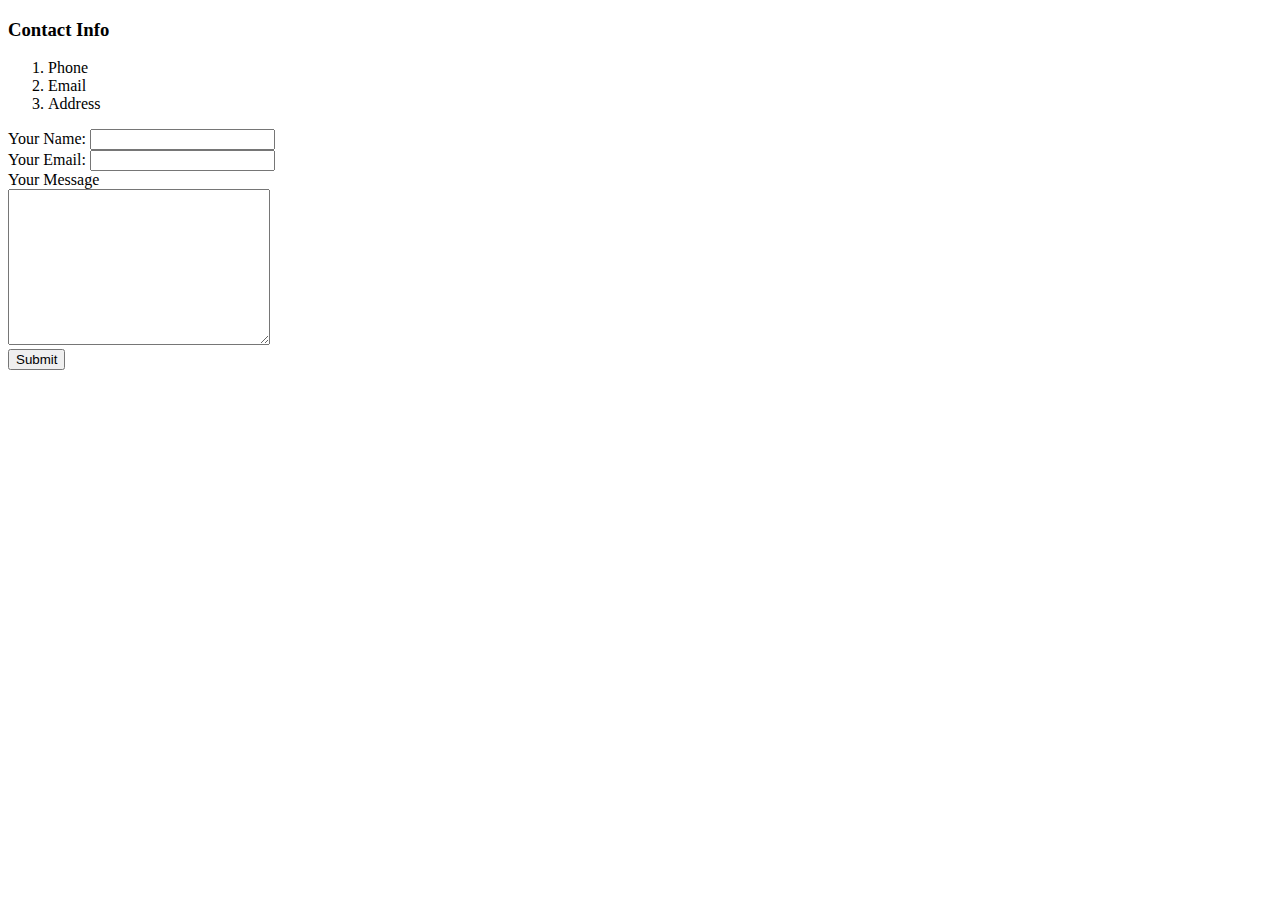
<file: Web Development/HTML - Personal Site/contactinfo.html>
<!DOCTYPE html>
<html lang="en" dir="ltr">

<head>
  <meta charset="utf-8">
  <title>Contact Me</title>
</head>

<body>
  <h3>Contact Info</h3>
  <ol>
    <li>Phone</li>
    <li>Email</li>
    <li>Address</li>

  </ol>

  <form  action="mailto:jameslwright@gmx.com" method="post"enctype="text/plain">
    <label>Your Name:</label>
    <input type="text" name="yourName" value=""><br>
    <label>Your Email:</label>
    <input type="email" name="yourEmail" value=""><br>
    <label>Your Message</label><br>
    <textarea name="name" rows="10" cols="30"></textarea><br>
    <input type="submit" name="yourMessage">

  </form>

</body>

</html>
</file>
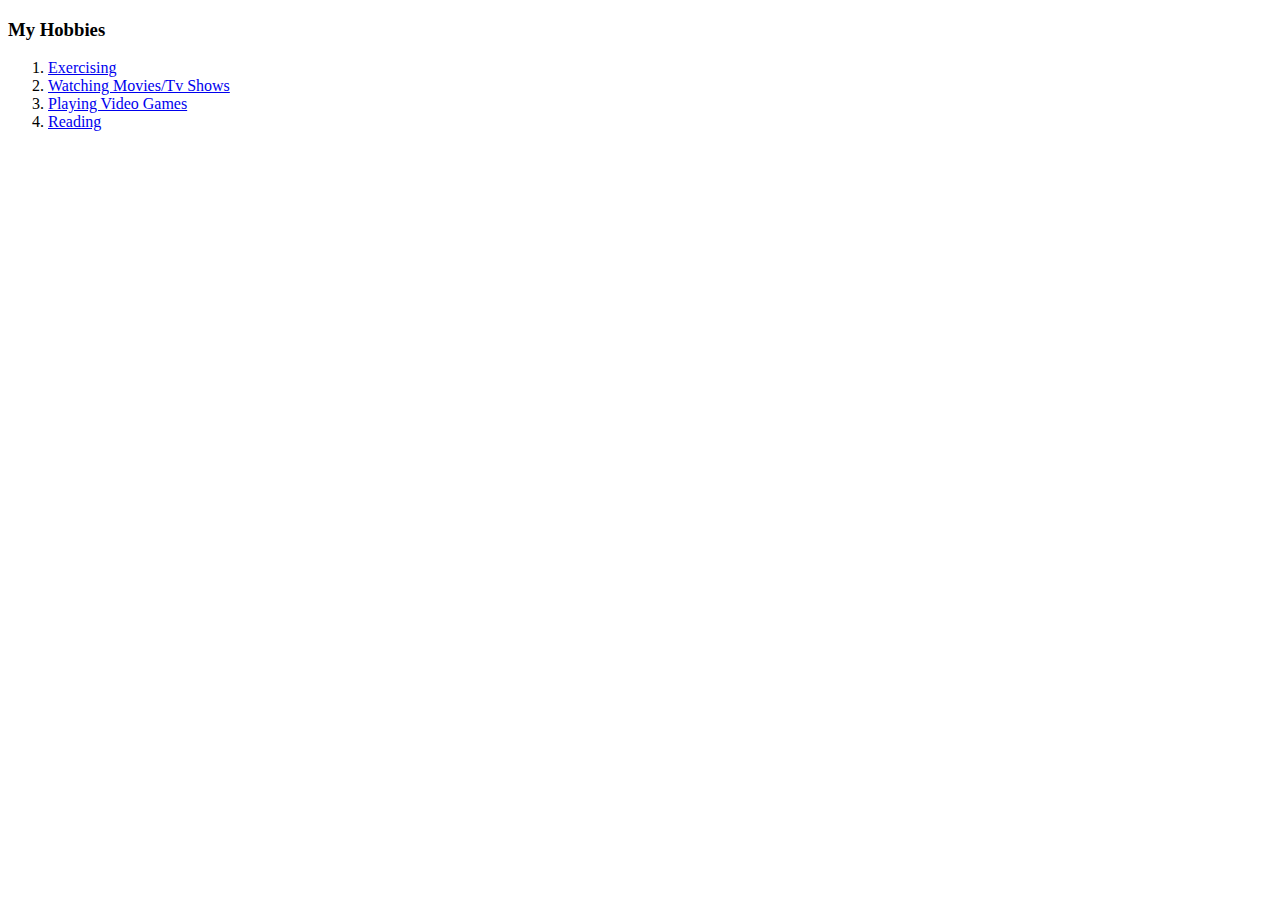
<file: Web Development/HTML - Personal Site/hobbies.html>
<!DOCTYPE html>
<html lang="en" dir="ltr">

<head>
  <meta charset="utf-8">
  <title>My Hobbies</title>
</head>

<body>
  <h3>My Hobbies</h3>
  <ol>
    <li><a href="https://www.lafitness.com/Pages/clubhome.aspx?clubid=455&Seattle-Washington+GYM">Exercising</a></li>
    <li><a href="https://www.imdb.com/">Watching Movies/Tv Shows</a></li>
    <li><a href="https://www.ign.com/">Playing Video Games</a></li>
    <li><a href="https://hpb.com/home?gclid=EAIaIQobChMIyKuPlJL15QIVbxitBh3i8wwxEAAYASAAEgLp0_D_BwE#product-panel-home">Reading</a></li>
  </ol>

</body>

</html>
</file>
